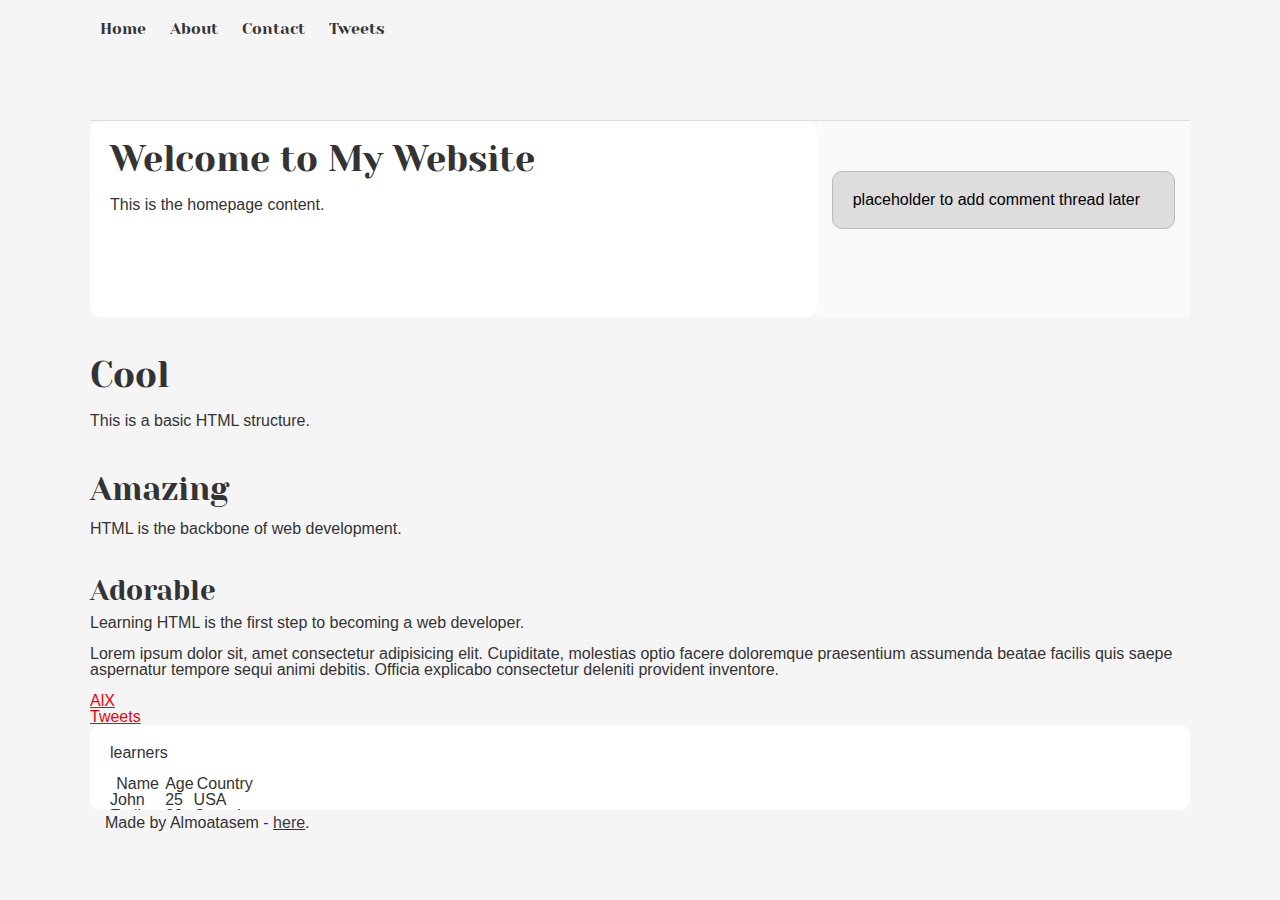
<file: css_basic/index.html>
<!DOCTYPE html>
<html lang="en">
<head>
    <meta charset="UTF-8">
    <meta name="viewport" content="width=device-width, initial-scale=1.0">
    <title>Basic structure</title>
    <link href="base.css" rel="stylesheet">
    <link href="styles.css" rel="stylesheet">
</head>
<body>
     <header>
        <ul>
            <li><a href="index.html">Home</a></li>
            <li><a href="about.html">About</a></li>
            <li><a href="contact.html">Contact</a></li>
            <li><a href="tweets.html">Tweets</a></li>
        </ul>
    </header>
    <main>
        <article>
            <h1>Welcome to My Website</h1>
            <p>This is the homepage content.</p>
        </article>
        <aside>
            <p>placeholder to add comment thread later</p>
        </aside>
    </main>
    
     <h1>Cool</h1>
    <p>This is a basic HTML structure.</p>
    <h2>Amazing</h2>
    <p>HTML is the backbone of web development.</p>
    <h3>Adorable</h3>
    <p>Learning HTML is the first step to becoming a web developer.</p>
    <p>Lorem ipsum dolor sit, amet consectetur adipisicing elit. Cupiditate, molestias optio facere doloremque praesentium assumenda beatae facilis quis saepe aspernatur tempore sequi animi debitis. Officia explicabo consectetur deleniti provident inventore.</p>
    <a href="https://i.ibb.co/gTDZZT8/ALX-Logo-07.png">AlX</a>
    <a href="tweets.html">Tweets</a>
    <article>
        <p>learners</p>
    <table>
        <thead>
            <tr>
                <th>Name</th>
                <th>Age</th>
                <th>Country</th>
            </tr>
        </thead>
        <tbody>
            <tr>
                <td>John</td>
                <td>25</td>
                <td>USA</td>
            </tr>
            <tr>
                <td>Emily</td>
                <td>28</td>
                <td>Canada</td>
            </tr>
            <tr>
                <td>Michael</td>
                <td>32</td>
                <td>Australia</td>
            </tr>
            <tr>
                <td>Sophia</td>
                <td>21</td>
                <td>UK</td>
            </tr>
        </tbody>
    </table>
    </article>
    <footer>
        <p>Made by Almoatasem - <a href="moatasem.elemam20@gmail.com" target="_blank">here</a>.</p>
    </footer>
   
</body>
</html>
</file>
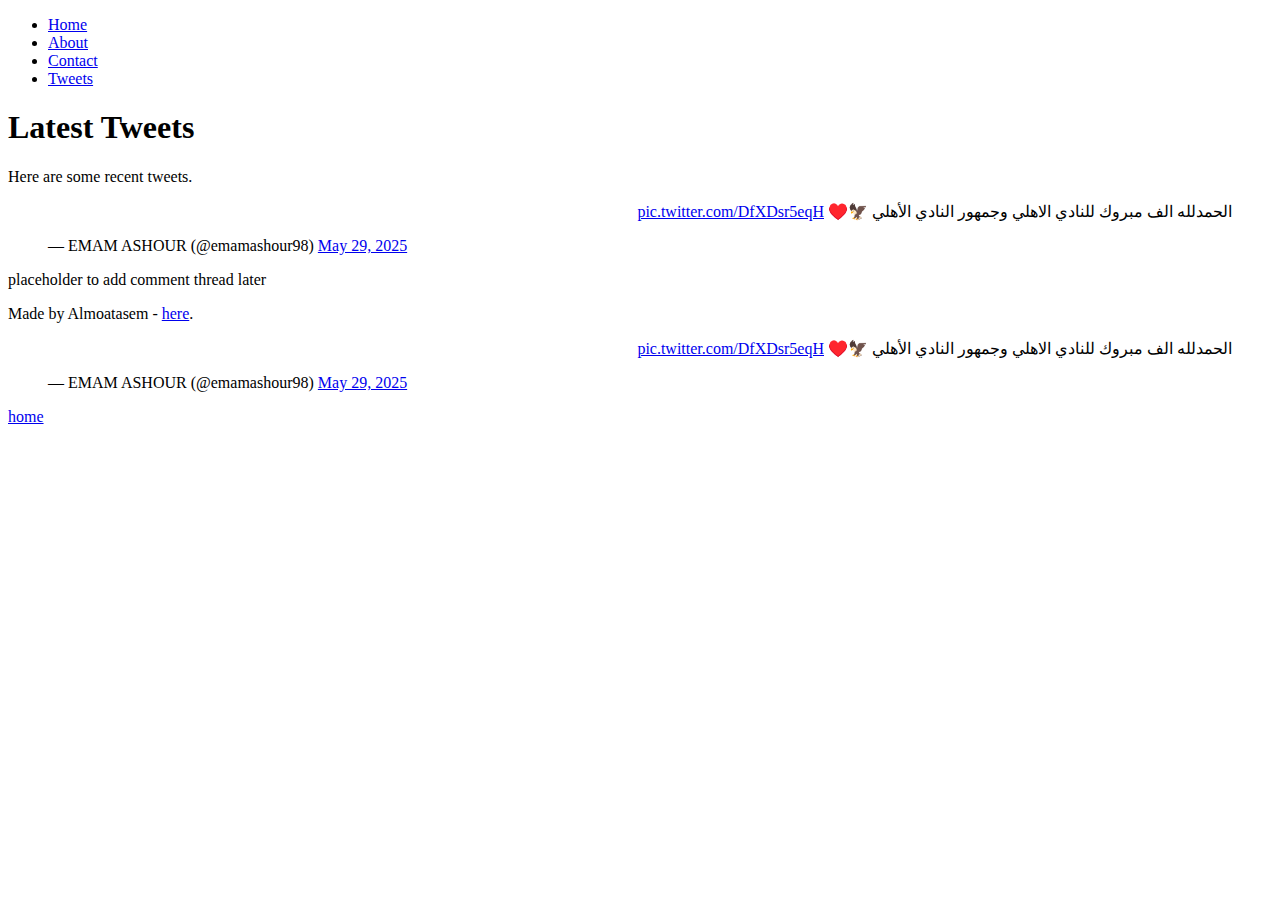
<file: css_basic/tweets.html>
<!DOCTYPE html>
<html lang="en">
<head>
    <meta charset="UTF-8">
    <meta name="viewport" content="width=device-width, initial-scale=1.0">
    <title>Basic structure</title>
</head>
<body>
     <header>
        <ul>
            <li><a href="index.html">Home</a></li>
            <li><a href="about.html">About</a></li>
            <li><a href="contact.html">Contact</a></li>
            <li><a href="tweets.html">Tweets</a></li>
        </ul>
    </header>
    <main>
        <article>
            <h1>Latest Tweets</h1>
            <p>Here are some recent tweets.</p>
            <blockquote class="twitter-tweet"><p lang="ar" dir="rtl">الحمدلله الف مبروك للنادي الاهلي وجمهور النادي الأهلي 🦅♥️ <a href="https://t.co/DfXDsr5eqH">pic.twitter.com/DfXDsr5eqH</a></p>&mdash; EMAM ASHOUR (@emamashour98) <a href="https://twitter.com/emamashour98/status/1928183580276183131?ref_src=twsrc%5Etfw">May 29, 2025</a></blockquote> <script async src="https://platform.twitter.com/widgets.js" charset="utf-8"></script> 
        </article>
        <aside>
            <p>placeholder to add comment thread later</p>
        </aside>
    </main>
     <footer>
        <p>Made by Almoatasem - <a href="moatasem.elemam20@gmail.com" target="_blank">here</a>.</p>
    </footer>
     <blockquote class="twitter-tweet"><p lang="ar" dir="rtl">الحمدلله الف مبروك للنادي الاهلي وجمهور النادي الأهلي 🦅♥️ <a href="https://t.co/DfXDsr5eqH">pic.twitter.com/DfXDsr5eqH</a></p>&mdash; EMAM ASHOUR (@emamashour98) <a href="https://twitter.com/emamashour98/status/1928183580276183131?ref_src=twsrc%5Etfw">May 29, 2025</a></blockquote> <script async src="https://platform.twitter.com/widgets.js" charset="utf-8"></script> 
    <a href="index.html">home</a>
</body>
</html>
</file>
<file: css_basic/base.css>
/* Importing webfonts */
/* (If you're learning CSS, you should disregard that) */

@import url(https://fonts.googleapis.com/css?family=Yeseva+One);
@import url(https://fonts.googleapis.com/css?family=Josefin+Sans:400,700,700italic,400italic);


/* CSS reset rules */

html, body {
	height: 100%;
	min-height: 100%;
}
html, body, div, span, applet, object, iframe,
h1, h2, h3, h4, h5, h6, p, blockquote, pre,
a, abbr, acronym, address, big, cite, code,
del, dfn, img, ins, kbd, q, s, samp,
small, strike, sub, sup, tt, var,
b, u, i, center,
dl, dt, dd,
fieldset, form, label, legend,
table, caption, tbody, tfoot, thead, tr, th, td,
article, aside, canvas, details, embed, 
figure, figcaption, footer, header, hgroup, 
menu, nav, output, ruby, section, summary,
time, mark, audio, video {
	margin: 0;
	padding: 0;
	border: 0;
	font-size: 100%;
	font: inherit;
	vertical-align: baseline;
}
/* HTML5 display-role reset for older browsers */
article, aside, details, figcaption, figure, 
footer, header, hgroup, menu, nav, section {
	display: block;
}
body {
	line-height: 1;
}
blockquote, q {
	quotes: none;
}
blockquote:before, blockquote:after,
q:before, q:after {
	content: '';
	content: none;
}
table {
	border-collapse: collapse;
	border-spacing: 0;
}


/* Fonts and colors */

body {
	font-family: 'Josefin Sans', serif;
	color: rgba(0, 0, 0, 0.8);
}
h1, h2, h3, h4, h5, h6, header {
	font-family: 'Yeseva One', sans-serif;
}
article {
}
header {
	border-bottom: 1px solid rgb(221,221,221);
	transition: border-bottom-color 1s ease;
}
header a {
	color: rgba(0, 0, 0, 0.8);
}
aside {
	background: #FAFAFA;
}
aside p {
	border: 1px solid #bbb;
	background: #ddd;
	color: black;
}
footer a {
	color: rgba(0, 0, 0, 0.8);
}
a {
	color: #F80002;
}


/* Positioning and margins */

@media (min-width: 1100px) {
	body {
		width: 1100px;
		margin: 0 auto;
	}
}

article {
	padding: 50px 15px;
}
article > *:first-child {
	margin-top: 0;
}
aside {
	padding: 50px 15px;
}
header .right {
	float: right;
	margin: 0 10px 15px;
}


/* Header */
header {
	padding: 20px 0;
	height: 80px;
}
header ul {
	list-style: none;
	margin: 0;
	padding: 0;
}
header li {
	display: inline;
	vertical-align:middle;
}
header li:first-child {
	margin: 0;
}
header li a {
	margin: 0 10px;
}
header li.logo {
	font-size: 36px;
}
header a {
	text-decoration: none;
}


/* Aside */

aside p {
	border-radius: 10px;
	padding: 20px 20px;
}


/* Footer */

footer {
	padding: 5px 15px;
	height: 80px;
}


/* Text styles and margins */

p {
	margin-bottom: 15px;
}
h1 {
	font-size: 36px;
	margin: 40px 0 20px;
}
h2 {
	font-size: 32px;
	margin: 30px 0 15px;
}
h3 {
	font-size: 28px;
	margin: 25px 0 10px;
}
h4 {
	font-size: 20px;
	font-weight: bold;
	margin: 20px 0 10px;
}
h5 {
	font-size: 18px;
	font-weight: bold;
	margin: 15px 0 10px;
}
h6 {
	font-weight: bold;
	margin: 5px 0;
}

@media (max-width: 800px) {
  body.works_on_smartphone {
  	display: block;
  }
  body.works_on_smartphone main {
  	display: block;
  }
  header .right {
  	float: none;
  }
}
</file>
<file: css_basic/styles.css>
body {
  display: flex;
  flex-direction: column;
  background-color: #f5f5f5;
  font-family: "Helvetica", sans-serif;
  color: #333;
}
main {
  display: flex;
  flex-direction: row;
  flex: auto;
}
article {
  flex: 2;
  overflow-y: auto;
  background: white;
  padding: 20px;
  border-radius: 10px;
}
aside {
  flex: 1;
  overflow-y: auto;
}
.logo {
  font-size: 2rem; /* Already provided in the starter CSS */
}
</file>
